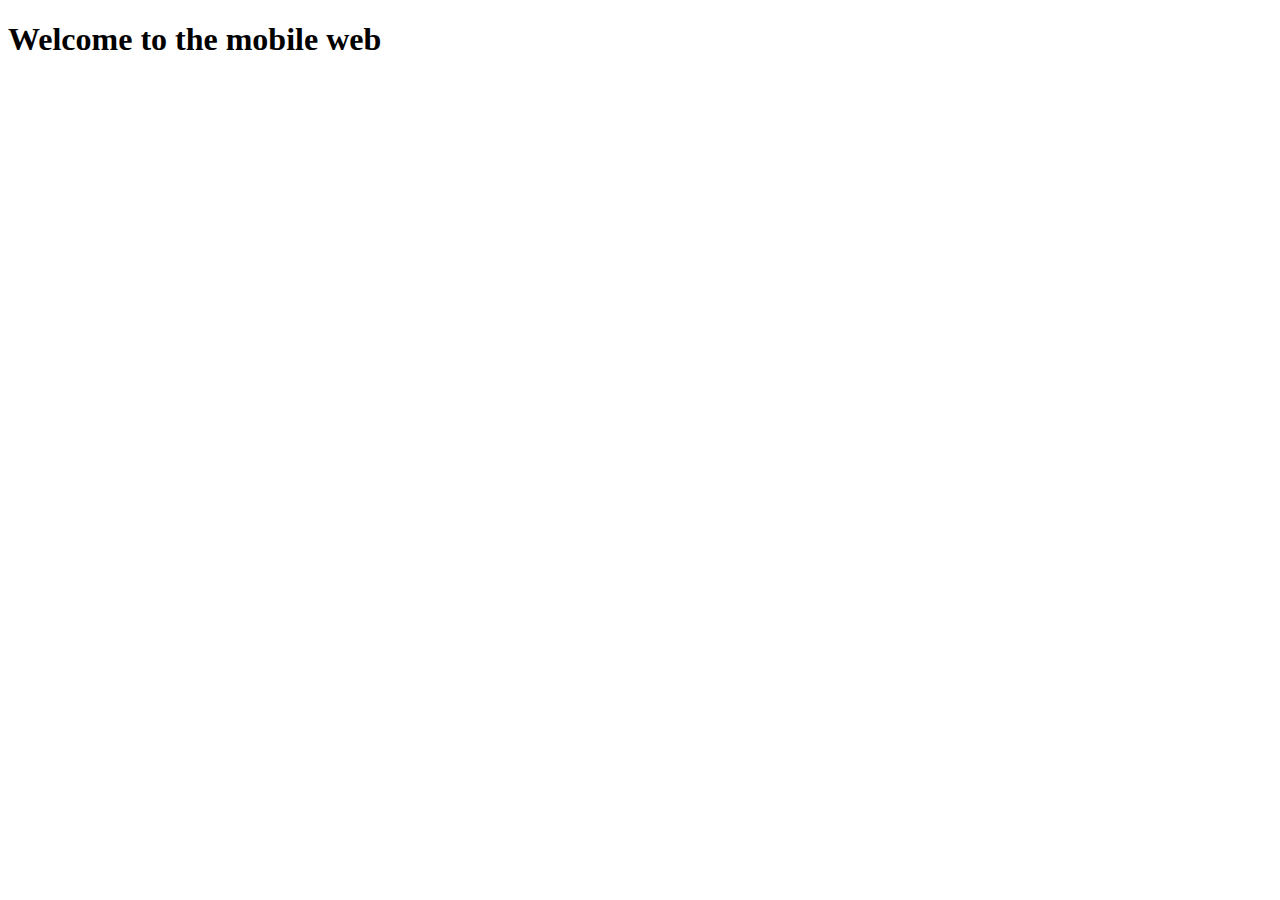
<file: amp/index.html>
<!doctype html>
<html amp lang="en">
  <head>
    <meta charset="utf-8">
    <script async src="https://cdn.ampproject.org/v0.js"></script>
    <title>Hello, AMPs</title>
    <link rel="canonical" href="https://los-pollos-hermanos.com/index.html">
    <meta name="viewport" content="width=device-width,minimum-scale=1,initial-scale=1">
    <style amp-boilerplate>body{-webkit-animation:-amp-start 8s steps(1,end) 0s 1 normal both;-moz-animation:-amp-start 8s steps(1,end) 0s 1 normal both;-ms-animation:-amp-start 8s steps(1,end) 0s 1 normal both;animation:-amp-start 8s steps(1,end) 0s 1 normal both}@-webkit-keyframes -amp-start{from{visibility:hidden}to{visibility:visible}}@-moz-keyframes -amp-start{from{visibility:hidden}to{visibility:visible}}@-ms-keyframes -amp-start{from{visibility:hidden}to{visibility:visible}}@-o-keyframes -amp-start{from{visibility:hidden}to{visibility:visible}}@keyframes -amp-start{from{visibility:hidden}to{visibility:visible}}</style><noscript><style amp-boilerplate>body{-webkit-animation:none;-moz-animation:none;-ms-animation:none;animation:none}</style></noscript>
  </head>
  <body>
    <h1>Welcome to the mobile web</h1>
  </body>
</html>
</file>
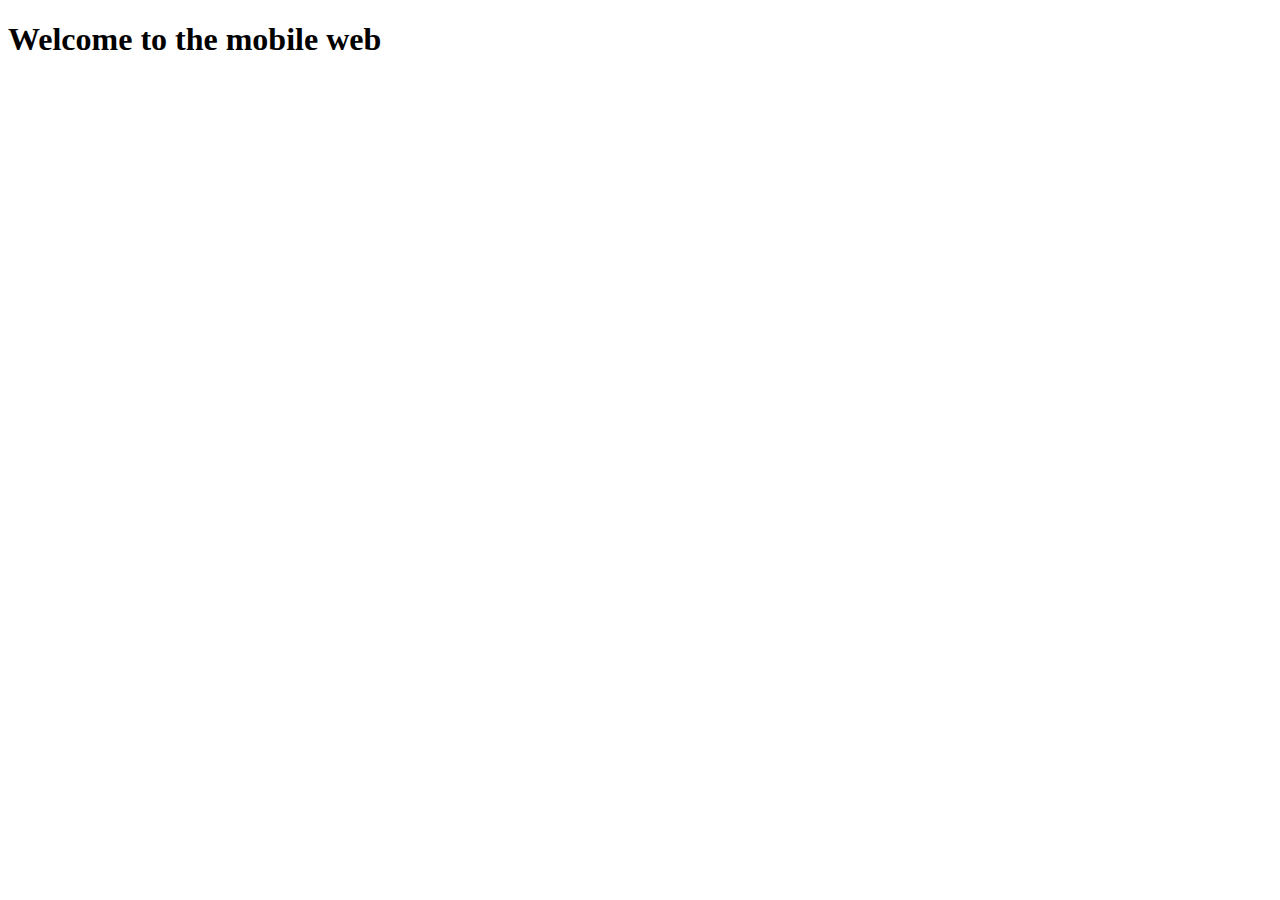
<file: amp/contact-us.html>
<!doctype html>
<html amp lang="en">
  <head>
    <meta charset="utf-8">
    <script async src="https://cdn.ampproject.org/v0.js"></script>
    <title>Hello, AMPs</title>
    <link rel="canonical" href="https://los-pollos-hermanos.com/contact-us.html">
    <meta name="viewport" content="width=device-width,minimum-scale=1,initial-scale=1">
    <style amp-boilerplate>body{-webkit-animation:-amp-start 8s steps(1,end) 0s 1 normal both;-moz-animation:-amp-start 8s steps(1,end) 0s 1 normal both;-ms-animation:-amp-start 8s steps(1,end) 0s 1 normal both;animation:-amp-start 8s steps(1,end) 0s 1 normal both}@-webkit-keyframes -amp-start{from{visibility:hidden}to{visibility:visible}}@-moz-keyframes -amp-start{from{visibility:hidden}to{visibility:visible}}@-ms-keyframes -amp-start{from{visibility:hidden}to{visibility:visible}}@-o-keyframes -amp-start{from{visibility:hidden}to{visibility:visible}}@keyframes -amp-start{from{visibility:hidden}to{visibility:visible}}</style><noscript><style amp-boilerplate>body{-webkit-animation:none;-moz-animation:none;-ms-animation:none;animation:none}</style></noscript>
  </head>
  <body>
    <h1>Welcome to the mobile web</h1>
  </body>
</html>
</file>
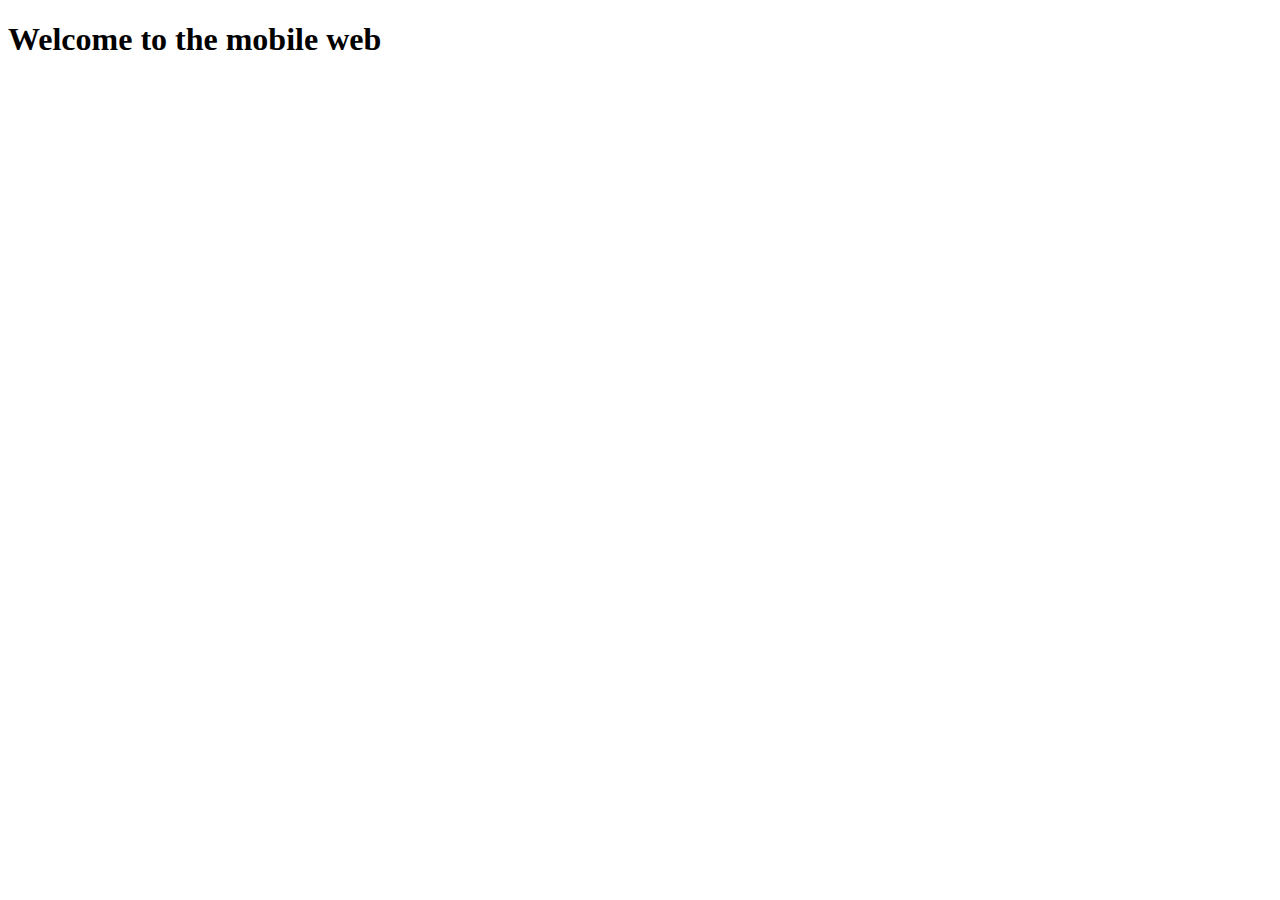
<file: amp/how-to-find-us.html>
<!doctype html>
<html amp lang="en">
  <head>
    <meta charset="utf-8">
    <script async src="https://cdn.ampproject.org/v0.js"></script>
    <title>Hello, AMPs</title>
    <link rel="canonical" href="https://los-pollos-hermanos.com/how-to-find-us.html">
    <meta name="viewport" content="width=device-width,minimum-scale=1,initial-scale=1">
    <style amp-boilerplate>body{-webkit-animation:-amp-start 8s steps(1,end) 0s 1 normal both;-moz-animation:-amp-start 8s steps(1,end) 0s 1 normal both;-ms-animation:-amp-start 8s steps(1,end) 0s 1 normal both;animation:-amp-start 8s steps(1,end) 0s 1 normal both}@-webkit-keyframes -amp-start{from{visibility:hidden}to{visibility:visible}}@-moz-keyframes -amp-start{from{visibility:hidden}to{visibility:visible}}@-ms-keyframes -amp-start{from{visibility:hidden}to{visibility:visible}}@-o-keyframes -amp-start{from{visibility:hidden}to{visibility:visible}}@keyframes -amp-start{from{visibility:hidden}to{visibility:visible}}</style><noscript><style amp-boilerplate>body{-webkit-animation:none;-moz-animation:none;-ms-animation:none;animation:none}</style></noscript>
  </head>
  <body>
    <h1>Welcome to the mobile web</h1>
  </body>
</html>
</file>
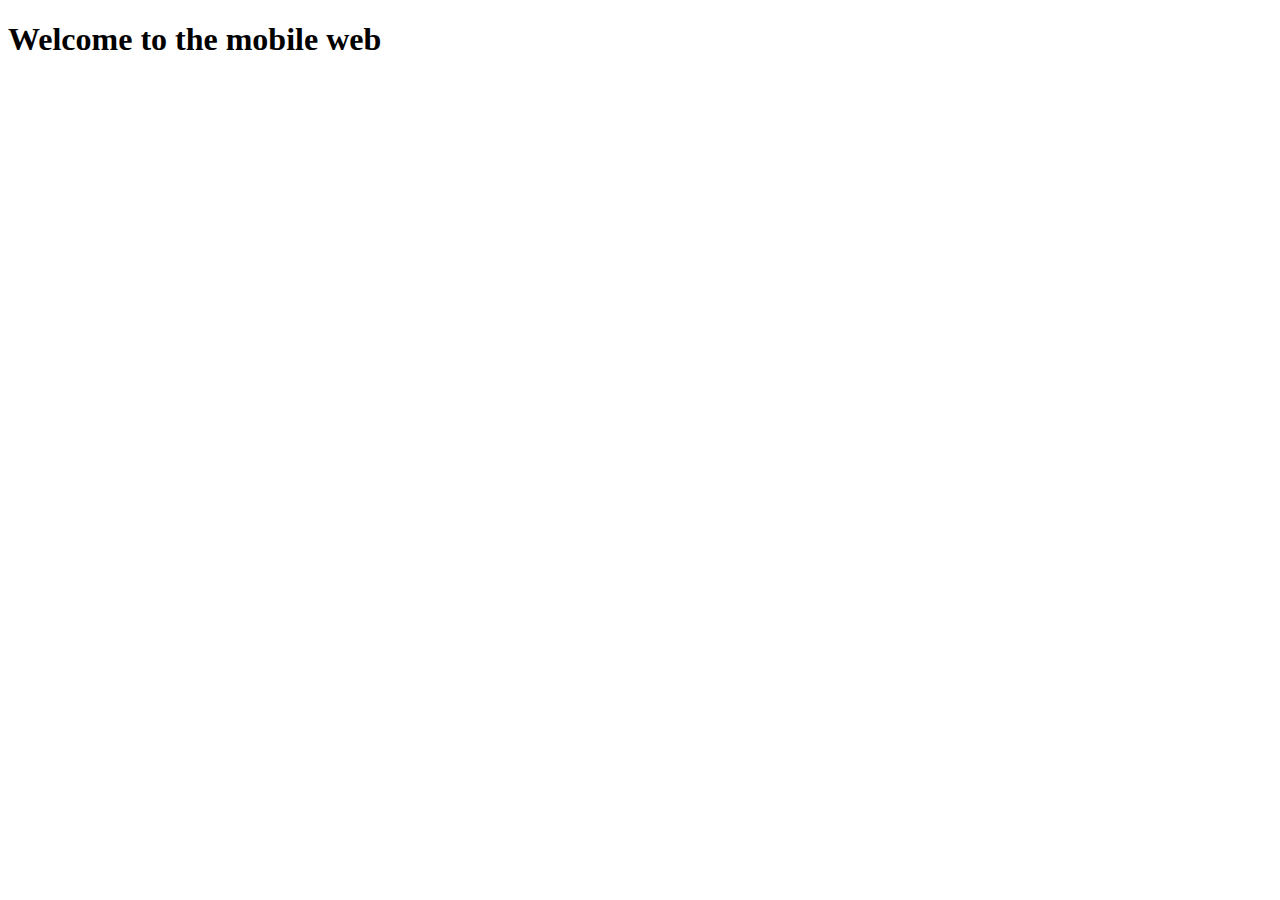
<file: amp/menu.html>
<!doctype html>
<html amp lang="en">
  <head>
    <meta charset="utf-8">
    <script async src="https://cdn.ampproject.org/v0.js"></script>
    <title>Hello, AMPs</title>
    <link rel="canonical" href="https://los-pollos-hermanos.com/menu.html">
    <meta name="viewport" content="width=device-width,minimum-scale=1,initial-scale=1">
    <style amp-boilerplate>body{-webkit-animation:-amp-start 8s steps(1,end) 0s 1 normal both;-moz-animation:-amp-start 8s steps(1,end) 0s 1 normal both;-ms-animation:-amp-start 8s steps(1,end) 0s 1 normal both;animation:-amp-start 8s steps(1,end) 0s 1 normal both}@-webkit-keyframes -amp-start{from{visibility:hidden}to{visibility:visible}}@-moz-keyframes -amp-start{from{visibility:hidden}to{visibility:visible}}@-ms-keyframes -amp-start{from{visibility:hidden}to{visibility:visible}}@-o-keyframes -amp-start{from{visibility:hidden}to{visibility:visible}}@keyframes -amp-start{from{visibility:hidden}to{visibility:visible}}</style><noscript><style amp-boilerplate>body{-webkit-animation:none;-moz-animation:none;-ms-animation:none;animation:none}</style></noscript>
  </head>
  <body>
    <h1>Welcome to the mobile web</h1>
  </body>
</html>
</file>
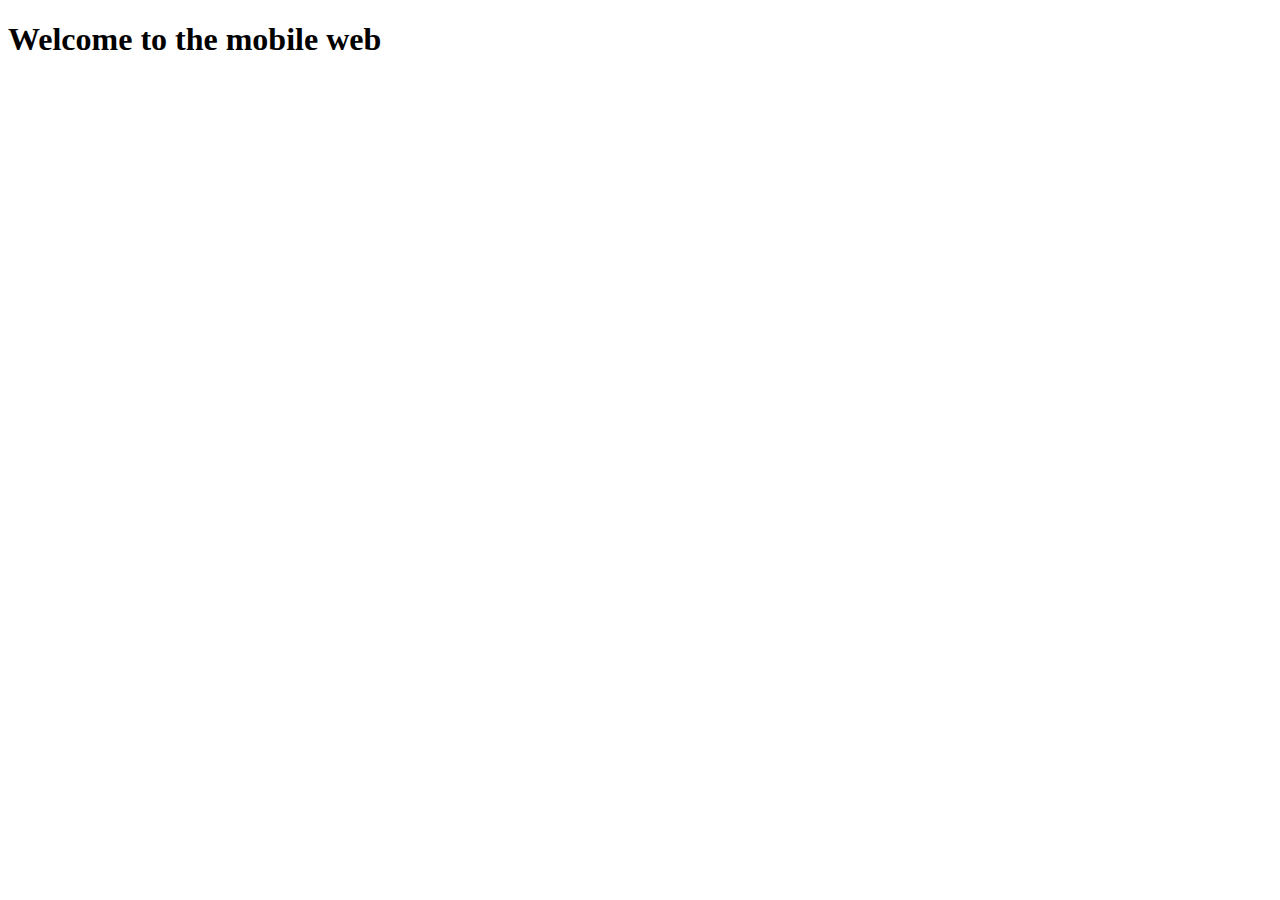
<file: amp/restaurant.html>
<!doctype html>
<html amp lang="en">
  <head>
    <meta charset="utf-8">
    <script async src="https://cdn.ampproject.org/v0.js"></script>
    <title>Hello, AMPs</title>
    <link rel="canonical" href="https://los-pollos-hermanos.com/restaurant.html">
    <meta name="viewport" content="width=device-width,minimum-scale=1,initial-scale=1">
    <style amp-boilerplate>body{-webkit-animation:-amp-start 8s steps(1,end) 0s 1 normal both;-moz-animation:-amp-start 8s steps(1,end) 0s 1 normal both;-ms-animation:-amp-start 8s steps(1,end) 0s 1 normal both;animation:-amp-start 8s steps(1,end) 0s 1 normal both}@-webkit-keyframes -amp-start{from{visibility:hidden}to{visibility:visible}}@-moz-keyframes -amp-start{from{visibility:hidden}to{visibility:visible}}@-ms-keyframes -amp-start{from{visibility:hidden}to{visibility:visible}}@-o-keyframes -amp-start{from{visibility:hidden}to{visibility:visible}}@keyframes -amp-start{from{visibility:hidden}to{visibility:visible}}</style><noscript><style amp-boilerplate>body{-webkit-animation:none;-moz-animation:none;-ms-animation:none;animation:none}</style></noscript>
  </head>
  <body>
    <h1>Welcome to the mobile web</h1>
  </body>
</html>
</file>
